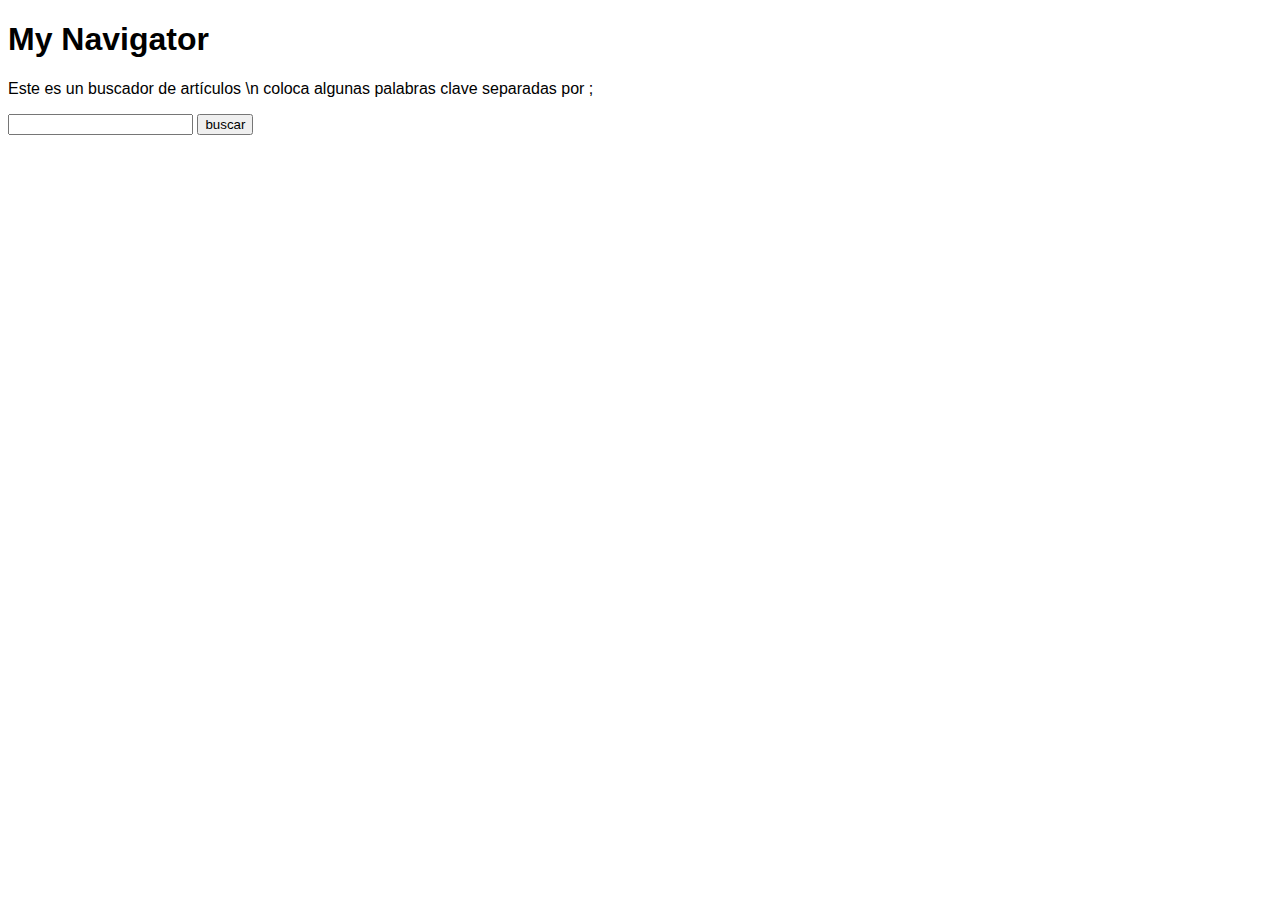
<file: navigator/index.html>
<!DOCTYPE html>
<html lang="en">
<head>
<title>Page Title</title>
<meta charset="UTF-8">
<meta name="viewport" content="width=device-width, initial-scale=1">
<style>
body {
  font-family: Arial, Helvetica, sans-serif;
}
</style>
</head>
<body>

<h1>My Navigator</h1>
<p>Este es un buscador de artículos \n coloca algunas palabras clave separadas por ;</p>
<input type="text">
<button type="button">
buscar
</button>

</body>
</html>
</file>
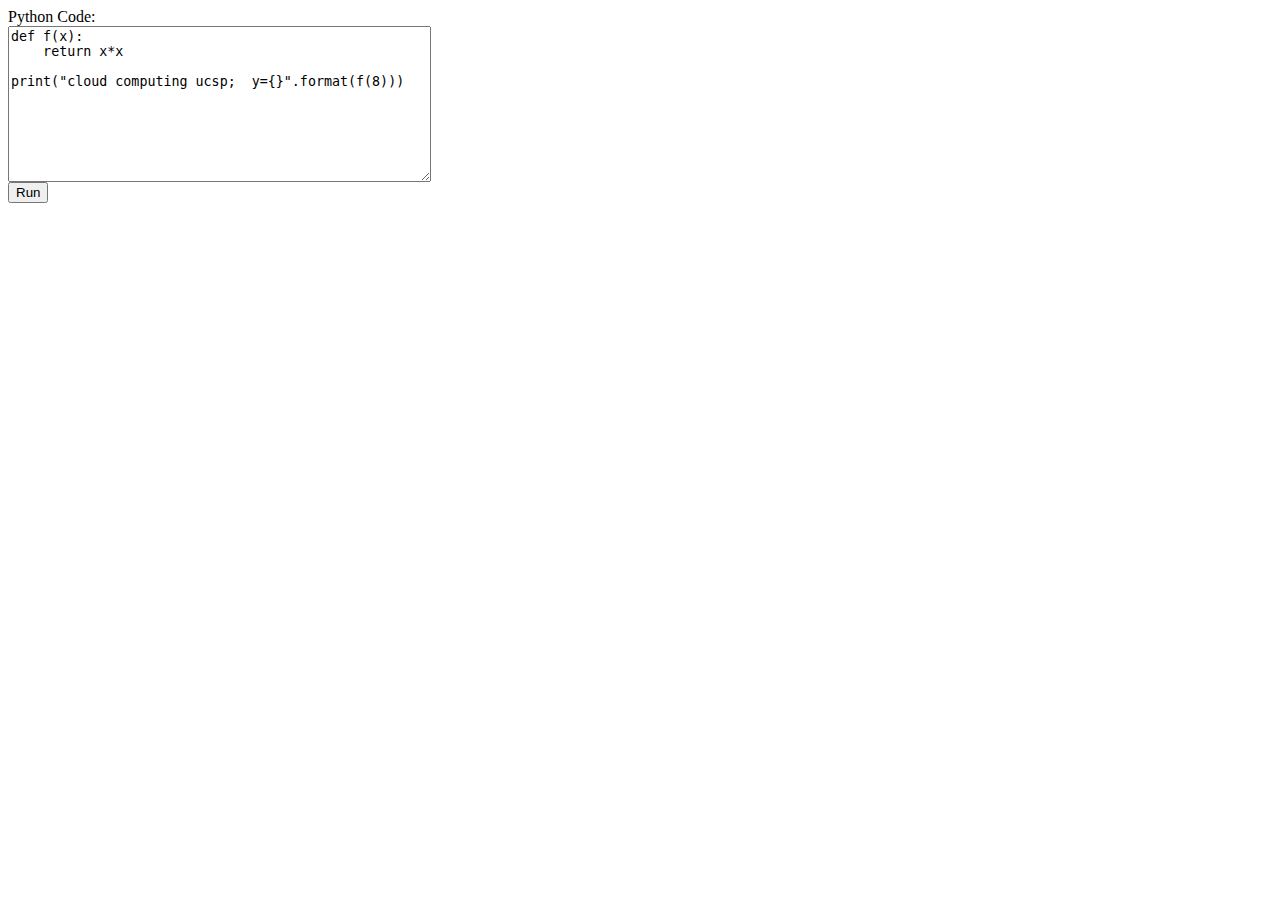
<file: kuberapp/templates/running.html>
<html>
 <head>
    <title>Flask Intro - login page</title>
 </head>
 <body>
    <form method="POST">
      Python Code:<br> 
        <textarea name="code" cols="50" rows="10">def f(x):
    return x*x

print("cloud computing ucsp;  y={}".format(f(8)))</textarea><br>
      <input type="submit" value="Run"><br>
    </form>
</script>
</file>
